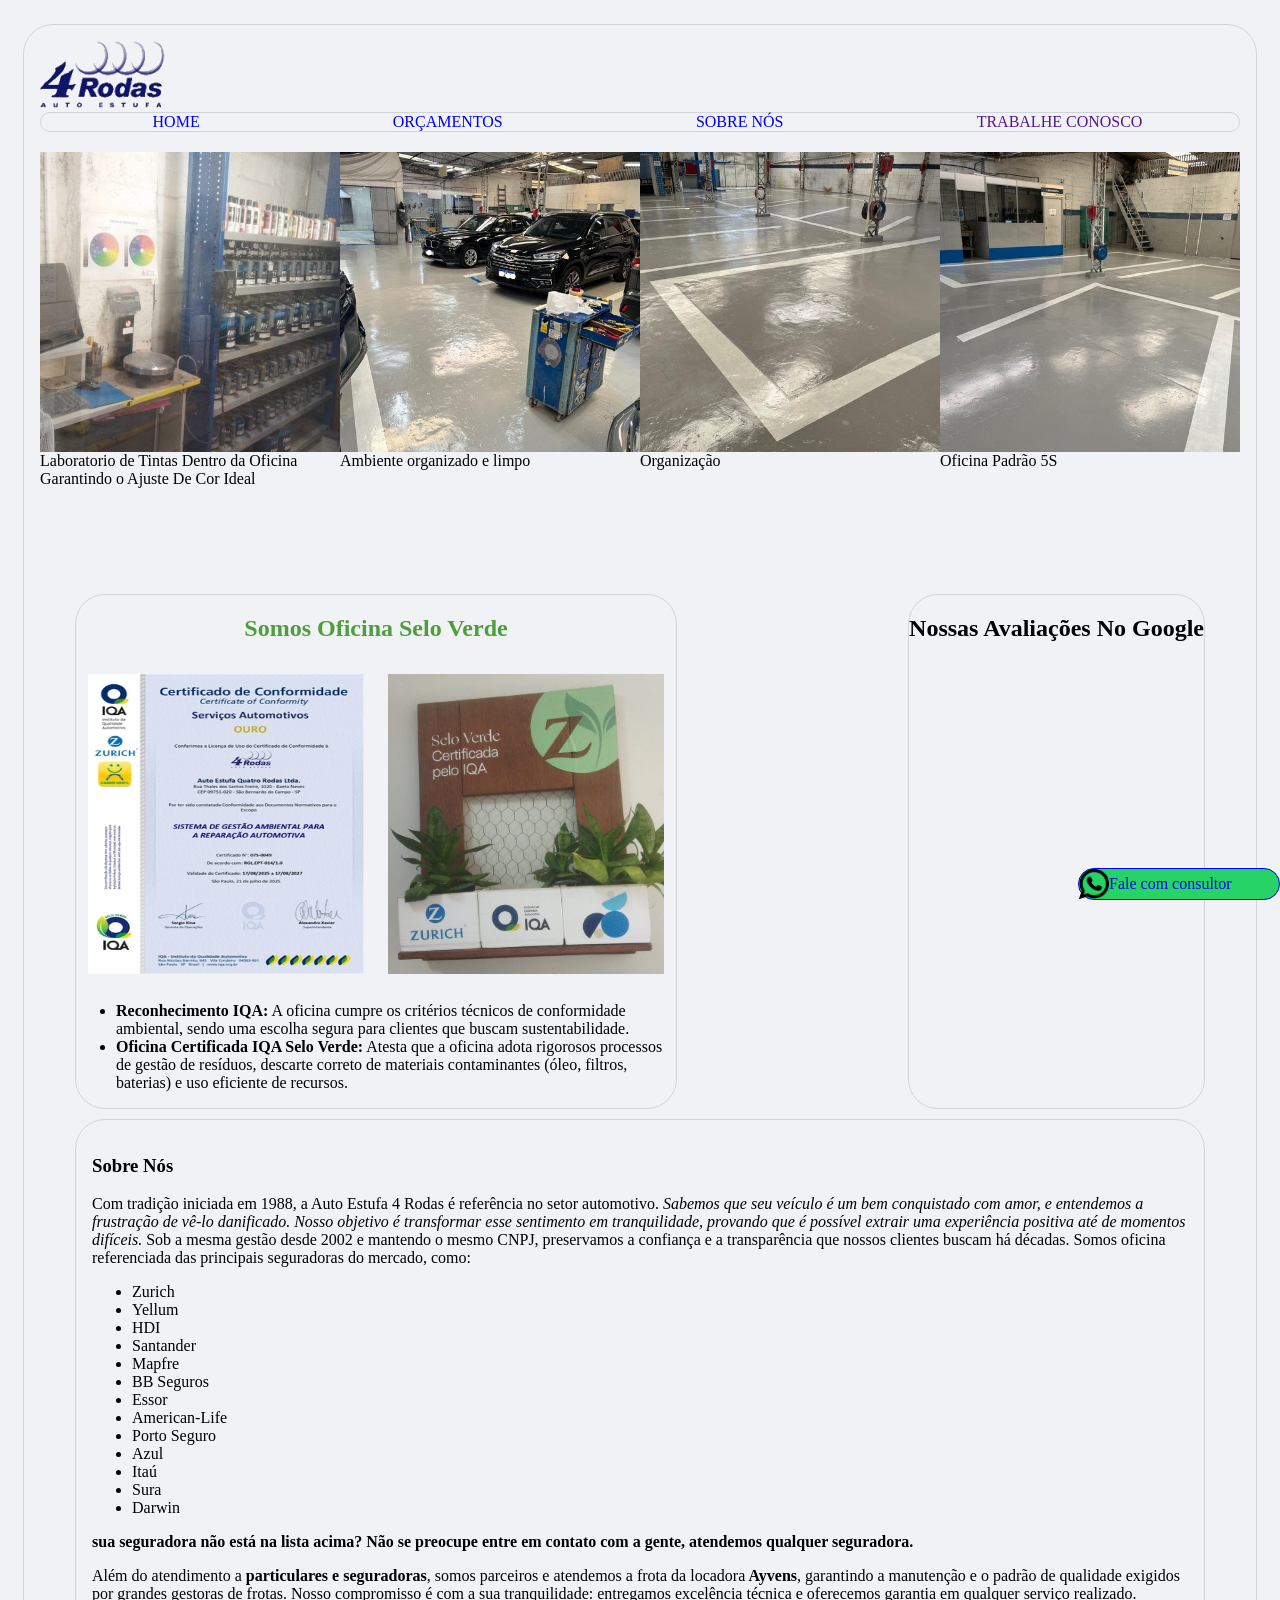
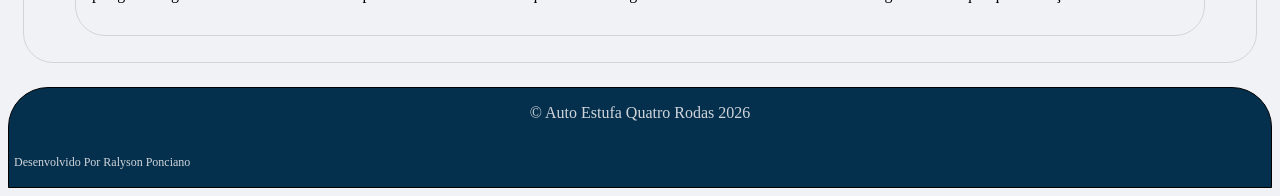
<file: index.html>
<!DOCTYPE html>
<html lang="pt-br">
<head>
    <meta charset="UTF-8">
    <meta name="viewport" content="width=device-width, initial-scale=1.0">
    <link rel="stylesheet" href="index.css">
    <title>4 RODAS - HOME</title>
    <meta name="description" content="Auto Estufa 4 Rodas: Referência em funilaria e pintura em São Bernardo do Campo (Baeta Neves). Oficina Selo Verde IQA, padrão 5S e atendimento a todas as seguradoras desde 1988.">
    <meta name="keywords" content="funilaria, pintura automotiva, oficina SBC, Baeta Neves, Auto Estufa 4 Rodas, Selo Verde IQA, martelinho de ouro, atendimento seguradoras">
    <meta name="author" content="Ralyson - Desenvolvedor Front-End">

    <meta property="og:title" content="Auto Estufa 4 Rodas - Funilaria e Pintura Selo Verde">
    <meta property="og:description" content="Qualidade, tradição e sustentabilidade. Conheça nossa oficina em SBC com padrão 5S e certificação IQA.">
    <meta property="og:type" content="website">
    
    <meta property="og:locale" content="pt_BR">

</head>
<body>
    <section class="page">  
     <header>
            <img src="assets/logotipo-4rodas.png" alt="logotipo com 4 rodas">
            
            <nav>
        
            <a href="index.html" >HOME </a>
            <a href="orcamento.html">ORÇAMENTOS</a>
            <a href="#sobre">SOBRE NÓS</a>
            <a href="">TRABALHE CONOSCO</a>
            
            </nav>
        </header>
    <main>    
       
    
       
        <section id = "fotos"> 
       <div class="esteira"> 
        <figure>
        <img class ="fotos-oficina" src= "assets/laboratorio.jpeg" alt="fotos oficina" />
        <figcaption> Laboratorio de Tintas Dentro da Oficina<br> Garantindo o Ajuste De Cor Ideal </figcaption>
        </figure>



        <figure>
        <img class ="fotos-oficina" src = "assets/patio-da-oficina-com-carro.jpeg" alt ="fotos oficina"/>  
        <figcaption> Ambiente organizado e limpo</figcaption>
        </figure>

        <figure>
        <img class ="fotos-oficina" src = "assets/patio-oficina1.jpeg" alt ="fotos oficina"/>  
        <figcaption> Organização  </figcaption>
        </figure> 
        <figure>
        <img class ="fotos-oficina" src = "assets/patio-oficina2.jpeg" alt ="fotos oficina"/>  
        <figcaption> Oficina Padrão 5S</figcaption>
        </figure>
        <figure>
        <img class ="fotos-oficina" src = "assets/ambiente.jpeg" alt ="foto oficina da oficina "/>  
        <figcaption> Ambiente Limpo <br>Evitando Contaminação </figcaption>
    
        </figure>
        <figure>
        <img class ="fotos-oficina" src = "assets/reunião-com-a-equipe.jpeg" alt ="equipe enfrente um quadro conversando"/>  
        <figcaption> Reuniões Diarias Com Time <br>Sobre Cada Veiculo :
             <ul>          
                    <li>Evitando Atrasos</li>
                      <li>Focando Na Qualidade</li> 
                      <li>Atenção em cada veiculo e cliente</li>  
            </ul>
        </figcaption>
        </figure>

        <figure>
        <img class ="fotos-oficina" src = "assets/frente-da-oficina.jpeg" alt ="fotos oficina"/>  
        <figcaption> Localização na Esquina <address>Rua Thales dos Santos Freire 1020 x Rua Dos Americanos,Baeta Neves,São Bernardo do Campo,Sp</address> </figcaption>
    
        </figure>

        <figure>
        <img class ="fotos-oficina" src = "assets/frente-rec.jpeg" alt ="fotos da recepção da oficina porta de vidro e muro azul"/>  
        <figcaption> </figcaption>
    
        </figure>
        <figure>
        <img class ="fotos-oficina" src = "assets/recp.jpeg" alt ="fotos oficina"/>  
        <figcaption> Aguardamos Uma Visita. </figcaption>
    
        </figure>

        <!-- FOTOS DUPLICADAS PARA ESTEIRA NÃO TER FIM-->

        <figure>
        <img class ="fotos-oficina" src= "assets/laboratorio.jpeg" alt="fotos oficina" />
        <figcaption> Laboratorio de Tintas Dentro da Oficina<br> Garantindo o Ajuste De Cor Ideal </figcaption>
        </figure>



        <figure>
        <img class ="fotos-oficina" src = "assets/patio-da-oficina-com-carro.jpeg" alt ="fotos oficina"/>  
        <figcaption> Ambiente organizado e limpo</figcaption>
        </figure>

        <figure>
        <img class ="fotos-oficina" src = "assets/patio-oficina1.jpeg" alt ="fotos oficina"/>  
        <figcaption> Organização  </figcaption>
        </figure> 
        <figure>
        <img class ="fotos-oficina" src = "assets/patio-oficina2.jpeg" alt ="fotos oficina"/>  
        <figcaption> Oficina Padrão 5S</figcaption>
        </figure>
        <figure>
        <img class ="fotos-oficina" src = "assets/ambiente.jpeg" alt ="fotos oficina"/>  
        <figcaption> Ambiente Limpo <br>Evitando Contaminação </figcaption>
    
        </figure>
        <figure>
        <img class ="fotos-oficina" src = "assets/reunião-com-a-equipe.jpeg" alt ="fotos oficina"/>  
        <figcaption> Reuniões Diarias Com Time <br>Sobre Cada Veiculo </figcaption>
        </figure>

        <figure>
        <img class ="fotos-oficina" src = "assets/frente-da-oficina.jpeg" alt ="fotos oficina"/>  
        <figcaption> Localização na Esquina <address>Rua Thales dos Santos Freire 1020 x Rua Dos Americanos,Baeta Neves,São Bernardo do Campo,Sp</address> </figcaption>
    
        </figure>

        <figure>
        <img class ="fotos-oficina" src = "assets/frente-rec.jpeg" alt ="fotos oficina"/>  
        <figcaption> </figcaption>
    
        </figure>
        <figure>
        <img class ="fotos-oficina" src = "assets/recp.jpeg" alt ="fotos oficina"/>  
        <figcaption> Aguardamos Uma Visita. </figcaption>
    
        </figure>
        </div>
            

        </section>        
        
        
        
        
    <div class="container-selo-avaliacao">    
        
        <section id="selo-verde">
            <div class="titulo-selo">
                <h2>Somos Oficina Selo Verde</h2>
            </div>   
            <div class="img-selo">
                <img src="assets/certificado-selo-verde.jpeg" alt="imagem de um quadro com certificado selo verde">
                <img src="assets/plantas-selo-verde.jpeg" alt="plantas em vasos representado o selo verde">
            </div>
            <div class="texto-selo">
                <ul> 
                    <li><strong> Reconhecimento IQA:</strong> A oficina cumpre os critérios técnicos de conformidade ambiental, sendo uma   escolha segura para clientes que buscam sustentabilidade.            
                    </li>
                    <li><strong> Oficina Certificada IQA Selo Verde:</strong> Atesta que a oficina adota rigorosos processos de gestão de resíduos, descarte correto de materiais contaminantes (óleo, filtros, baterias) e uso eficiente de recursos. 
                    </li>

     </ul>   
            </div>    
        </section>
    
     <section class="container-avaliacao">
        <h2> Nossas Avaliações No Google </h2>
        <script src="https://elfsightcdn.com/platform.js" async></script>
        <div
        class="elfsight-app-a9695c29-21b4-4592-828d-019fed77e5a1" data-elfsight-app-lazy></div>
  
</section>

     
    
    
    </div>
    <div class="container-sobre">
        <section id="sobre">
            <h1>Sobre Nós</h1>

            <p>Com tradição iniciada em 1988, a Auto Estufa 4 Rodas é referência no setor automotivo.<em class ="missao"> Sabemos que seu veículo é um bem conquistado com amor, e entendemos a frustração de vê-lo danificado. Nosso objetivo é transformar esse sentimento em tranquilidade, provando que é possível extrair uma experiência positiva até de momentos difíceis.</em> Sob a mesma gestão desde 2002 e mantendo o mesmo CNPJ, preservamos a confiança e a transparência que nossos clientes buscam há décadas.
            Somos oficina referenciada das principais seguradoras do mercado, como: 
            <ul>
                <li>Zurich</li> 
                <li>Yellum</li> 
                <li> HDI </li>
                <li>Santander</li>
                <li> Mapfre</li>
                <li>BB Seguros</li> 
                <li>Essor</li>
                <li> American-Life</li> 
                <li>Porto Seguro</li> 
                <li>Azul</li> 
                <li>Itaú</li>  
                <li>Sura</li>
                <li>Darwin</li>
            </ul>

            <p><strong> sua seguradora não está na lista acima? Não se preocupe entre em contato com a gente, atendemos qualquer seguradora. </strong></p>
            
            Além do atendimento a <strong> particulares e seguradoras</strong>, somos parceiros e atendemos a frota da locadora<strong> Ayvens</strong>, garantindo a manutenção e o padrão de qualidade exigidos por grandes gestoras de frotas.

            Nosso compromisso é com a sua tranquilidade: entregamos excelência técnica e oferecemos garantia em qualquer serviço realizado.
                </p>
        </section>

    </div>    
</section>
<div class="container-botao">

    <a class = "botao-whats"href="https://wa.me/5511939077323" target="_blank">
    <img src="assets/icones/whatsapp.png" alt=""> Fale com  consultor
    </a>
</div>
</main>
<footer>
    <div class="copy">
    <p> &copy; Auto Estufa Quatro Rodas 2026</p>
    </div>
    <div class="autor">
        <p> Desenvolvido Por Ralyson Ponciano</p>
    </div>
</footer>

</body>
</html>
</file>
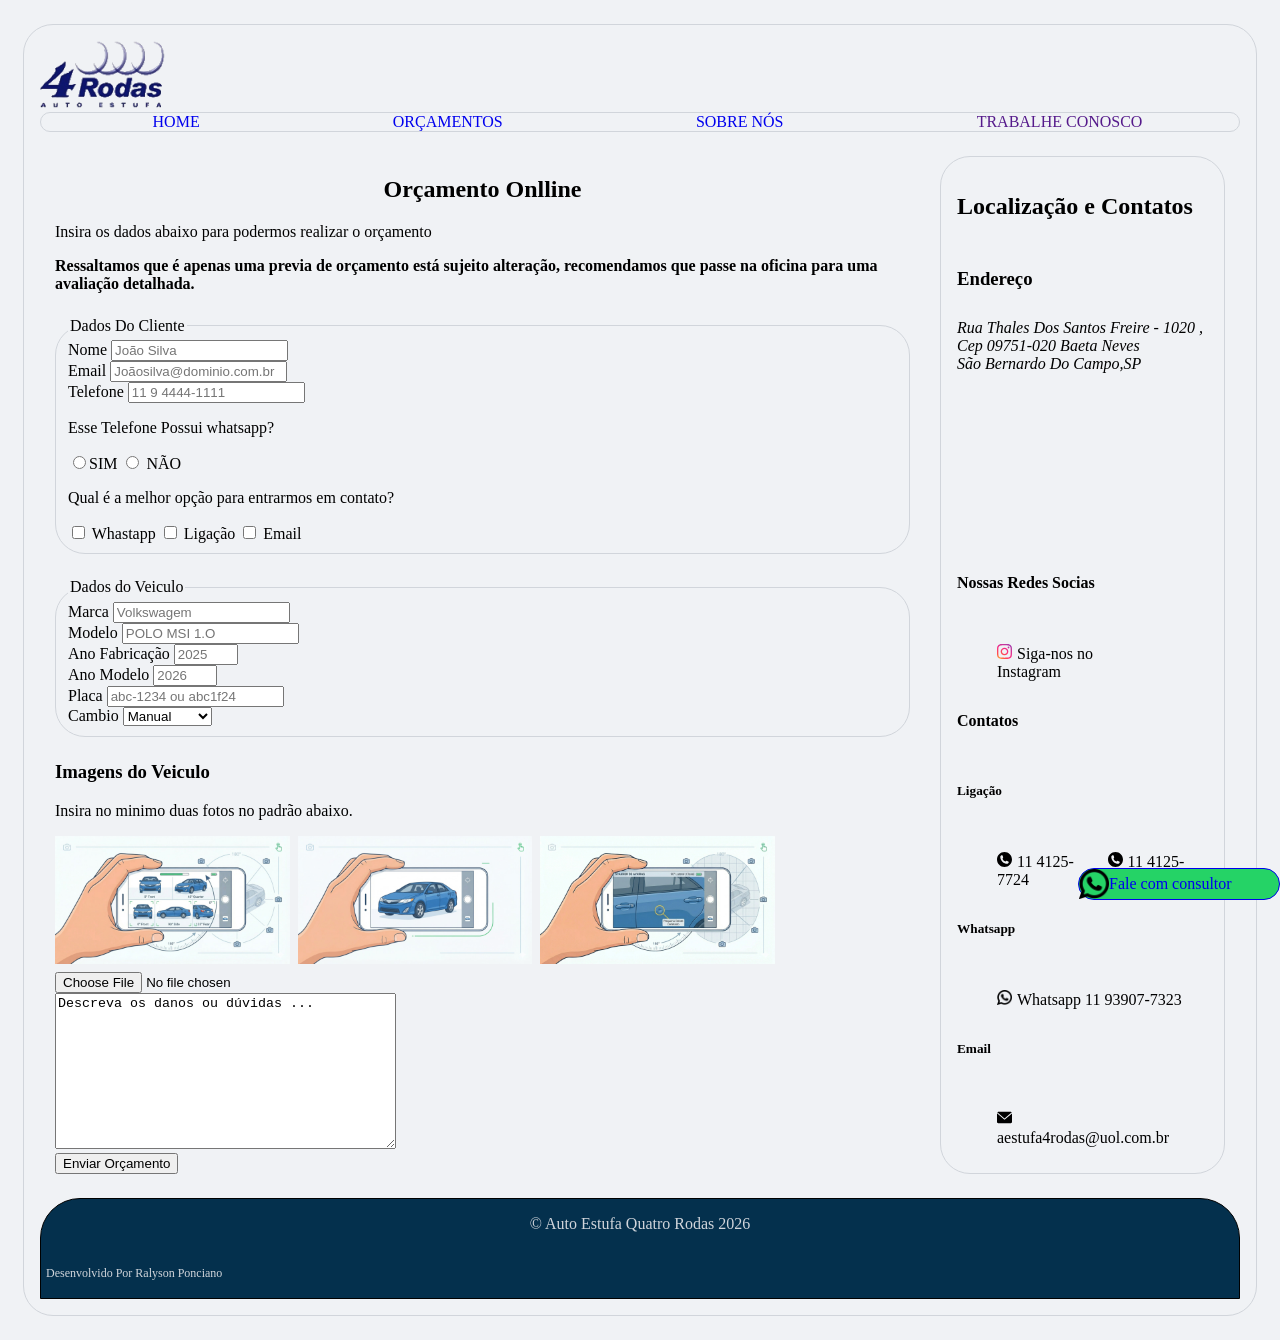
<file: orcamento.html>
<!DOCTYPE html>
<html lang="pt-br">
<head>
    <meta charset="UTF-8">
    <meta name="viewport" content="width=device-width, initial-scale=1.0">
    <link rel="stylesheet" href="orcamento.css">
    

    <title>ORÇAMENTOS</title>
</head>
<body>
 <div class="page">    
  <header>
            <img src="assets/logotipo-4rodas.png" alt="logotipo com 4 rodas">
            <nav>
        
            <a href="index.html" >HOME </a>
            <a href="orcamento.html">ORÇAMENTOS</a>
            <a href="./index.html#sobre">SOBRE NÓS</a>
            <a href="">TRABALHE CONOSCO</a>
            
            </nav>
 </header>

<main>
 <section class="container-page">  

    <h1>Orçamento Onlline </h1>
    <p>Insira os dados  abaixo para podermos realizar o orçamento</p>
    <p><strong> Ressaltamos que é apenas uma previa de orçamento  está sujeito alteração, recomendamos que passe na oficina para uma avaliação detalhada. </strong></p>
    
    
    
    
    
    
    <div class="container-botao">

    <a class = "botao-whats"href="https://wa.me/5511939077323" target="_blank">
    <img src="assets/icones/whatsapp.png" alt=""> Fale com  consultor
    </a>
    </div>
    
    <form  method="post">
        
        <fieldset>
            <legend>Dados Do Cliente </legend>
            <div class="container-input-cliente">
                <label for="nome">Nome</label>
                <input type="text" id="nome" name="nome" placeholder="João Silva "
                required>
            </div>
            <div class="container-input-cliente">
                <label for="email">Email</label>
                <input type="email" id="email" name="email" placeholder="Joãosilva@dominio.com.br"
                required>
            </div>
            <div class ="container-input-cliente">
                <label for="tel">Telefone</label>
                <input type="tel" id="tel"name="tel"
                placeholder="11 9 4444-1111"
                required>
            </div>
            <div class="container-input-radio">
                <p>Esse Telefone Possui whatsapp?</p>
                <input type="radio" name="possui-whats" id="possui-whats-sim" value="sim"><label for="possui-whats-sim">SIM</label>
                <input type="radio" name="possui-whats" id="possui-whats-nao">
                <label for="possui-whats-nao">NÃO</label>
            </div>
            <div class="input-contato">
                <p> Qual é a melhor opção para entrarmos em contato?</p>
                <input type="checkbox" name="entrar-contato" id="whatsapp">
                <label for="whatsapp">Whastapp</label>
                <input type="checkbox" name="entrar-contato" id="ligacao">
                <label for="ligacao">Ligação</label>
                <input type="checkbox" name="entrar-contato" id="email-checkbox">
                <label for="email-radio">Email</label>

            </div>
            
        
        </fieldset>
        <fieldset>
                <legend>Dados do Veiculo</legend>
                <div class="container-dados-veiculo">
                    <label for="marca">Marca</label>
                    <input type="text" id="marca" name="marca" placeholder="Volkswagem">
                </div>
                <div class="container-dados-veiculo">
                    <label for="modelo">Modelo</label>
                    <input type="text" id="modelo" name="modelo"
                    placeholder="POLO MSI 1.O "
                    required>
                </div>
                 <div class="container-dados-veiculo">
                    <label for="ano-fabri">Ano Fabricação</label>
                    <input type="number" name="ano-fabri" id="ano-fabri" min="1950" max="2099" placeholder="2025">
                </div>
                
                <div class="container-dados-veiculo">
                    <label for="ano-modelo">Ano Modelo</label>
                    <input type="number" name="ano-modelo" id="ano-modelo" min="1950" max="2099" placeholder="2026">
                </div>
                <div class="container-dados-veiculo">
                    <label for="placa">Placa</label>
                    <input type="text" id="placa" placeholder="abc-1234 ou abc1f24">

                </div>
                <div class="container-dados-veiculo">
                    <label for="cambio">Cambio</label>
                    <select name="cambio" id="cambio">
                        <option value="manual">Manual</option>
                        <option value="automatico">Automatico</option>
                    </select>

                </div>
        </fieldset>
        
        <div class="container-img" >
            
            <h3>Imagens do Veiculo</h3>
            <p>Insira no minimo duas fotos no padrão abaixo.</p>
            <div class="container-form-img">
            <img src="assets/orcamento/figura-carro.jpg" alt="figura de um  celular na mão mostrando angulos de um carro">
            
            
            <img src="assets/orcamento/figura-carro2.jpg" alt="figura de um  celular na mão mostrando  um carro ">
              
            
            <img src="assets/orcamento/figura-carro3.jpg" alt="figura de um  celular na mão mostrando angulo de um carro">
            </div>
            
            <input type="file" name="imagens-veiculo" id="imagens-veiculo">
            </div>
        <div class="container-text">
            <textarea name="danos" id="danos" cols="40" rows="10">Descreva os danos ou dúvidas ...</textarea>
        </div>    
        <div class="container-botao-orca">
            <button type="submit">Enviar Orçamento</button>    
        </div>
       
    </form>
  
</section>
    <aside>
        <h2>Localização e Contatos</h2>
        <h3>Endereço</h3>
        <address>Rua Thales Dos Santos Freire - 1020 , <br> Cep 09751-020 Baeta Neves <br>São Bernardo Do Campo,SP </address>
        <iframe class ="mapa"src="https://www.google.com/maps/embed?pb=!1m18!1m12!1m3!1d913.4429524458268!2d-46.54526976114387!3d-23.684117083049802!2m3!1f0!2f0!3f0!3m2!1i1024!2i768!4f13.1!3m3!1m2!1s0x94ce4246035c5dd7%3A0x9f460edbeb5d6303!2sRua%20Thales%20dos%20Santos%20Freire%2C%201020%20-%20Baeta%20Neves%2C%20S%C3%A3o%20Bernardo%20do%20Campo%20-%20SP%2C%2009190-710!5e0!3m2!1spt-BR!2sbr!4v1772156864335!5m2!1spt-BR!2sbr" width="600" height="450" style="border:0;" allowfullscreen="" loading="lazy" referrerpolicy="no-referrer-when-downgrade">

        </iframe>
        <h4>Nossas Redes Socias </h4>
            <ul>
                <li><img src="assets/icones/Instagram_icon-icons.com_66804.svg" alt=""><a href="https://www.instagram.com/autoestufa4rodas/" target="_blank" rel="noopener noreferrer">Siga-nos no Instagram</a></li>
            </ul>    

        <h4>Contatos</h4>
        <h5>Ligação</h5>
        <ul>
            <li><img src="assets/icones/phone.svg" alt="icone de telefone indicando Ligação"><a href="tel:+551141257724" ><span>11 4125-7724</span></a></li>
            <li><a href="tel:+551141257576"><img src="assets/icones/phone.svg" alt="icone de telefone indicando Ligação"><span>11 4125-7576</span></a></li>
        </ul>    

        <h5>Whatsapp</h5>
        <ul>
            <li><img src="assets/icones/whatsapp.png" alt="icone do whatsapp"><a href="https://wa.me/5511939077323">Whatsapp 11 93907-7323</a></li>
        </ul>
        <h5>Email</h5>
        <ul>
            <li><img src="assets/icones/email.svg" alt="icone do email indicando o email"><a href="mailto:aestufa4rodas@uol.com.br">aestufa4rodas@uol.com.br</a></li>
        
        </ul>
    </aside>
    
</main>

 <footer>
    <div class="copy">
    <p> &copy; Auto Estufa Quatro Rodas 2026</p>
    </div>
    <div class="autor">
        <p> Desenvolvido Por Ralyson Ponciano</p>
    </div>
</footer>

   </div>
</body>
</html>
</file>
<file: index.css>
@import url(global.css);
@import url(footer.css);
@import url(nav.css);

#fotos {
    width: 100%;
    overflow: hidden; 
    padding: 20px 0;
}


.esteira {
    display: flex; 
    width: max-content; 
    animation: deslizar 80s linear infinite;  
}


.esteira:hover {
    animation-play-state: paused;
}


#fotos figure {
    margin: 0;
    padding: 0;
    width: 300px; 
    flex-shrink: 0; 
    transition: transform 0.5s ease; 
    position: relative; 
    
}


#fotos figure:hover {
    transform: scale(1.1);  
    z-index: 10; 
    cursor: pointer;
    
}

.fotos-oficina {
    width: 100%;
    height: 300px;
    object-fit: cover;
    display: block;
}


@keyframes deslizar {
  0% {
    transform: translateX(0);
  }
  100% {
    
    transform: translateX(-50%); 
  }
}

#selo-verde{
    border: 1px solid;
    border-radius: 30px;
    border-color: var(--color-border);
    max-width: 50%;
   flex-wrap: wrap;
    overflow: hidden;
    margin-left: 35px;        
}


#selo-verde img{
 height: 300px;
 width: 300px;
 justify-content: flex-end;
 margin: 12px;
    
}
.titulo-selo{
    color: var(--color-selo-ver);
    justify-content: center;
    display: flex;
}

.img-selo {
    display: flex;
    justify-content: space-between;

}

#selo-verde:hover{
    border: 2px solid var(--color-selo-ver) ;
    transform: scale(1.01)
}

.container-selo-avaliacao{
    display: flex;
    justify-content: space-between;
    flex-wrap: wrap;
   
}

.container-avaliacao{
    max-width: 40%;

    border: 0.5px solid;
    border-radius: 30px;
    border-color: #D1D5DB;
    flex-wrap: wrap;
    margin-right: 35px;
}

@media (max-width: 768px) {
    
    .container-selo-avaliacao {
        flex-direction: column; 
        align-items: center;
    }

    #selo-verde, 
    .container-avaliacao {
        max-width: 95%; 
        margin: 15px auto; 
    }

    .img-selo {
        flex-direction: column; 
        align-items: center;
    }

    #selo-verde img {
        width: 100%; 
        max-width: 300px; 
        height: auto;
    }
}

.container-avaliacao h2 {
    display: flex;
    justify-content: center;
    
}

.container-avaliacao:hover{
    
    transform:scale(1.01);
    border-color: var(--color-border-hover);

}

.container-sobre{
    border: 0.5px solid;
    border-radius: 30px;
    border-color: var(--color-border);
    margin: 10px 35px;
    padding: 1rem;
}

.container-sobre:hover{
    transform:scale(1.01);
    border-color: var(--color-border-hover);

}
</file>
<file: orcamento.css>
@import url(global.css);
@import url(nav.css);
@import url(footer.css);


main {
    display: grid;
    grid-template-columns: 1.5fr 0.5fr;
    gap: 30px;
    max-width: 1200px; 
    margin: 24px auto; 
    padding: 0 15px; 
      
    & h1 {
        display: grid;
        place-items: center;
        
    }
}



aside{

    display: grid;
    border: 1px solid var(--color-border);
    border-radius: 30px;
    padding: 1rem;
    flex-wrap: wrap;
    
    overflow: hidden;
    & .mapa{
        max-height: 10rem;
        max-width: 15rem;
    }
}

ul{
    
 display: flex;
 align-items: center;
 gap: 10px;
 margin-bottom: 5px;
 list-style: none;
 & h4,h5{
    margin: 5px 5px  5px

 }
 
 & a{ 
    text-decoration: none;
    color: var(--color-text);
 }
 & img{
    max-height: 15px;
    max-width: 15px;
    margin-right: 5px;
    
 }
}    

fieldset{
    border-radius: 30px;
    margin: 24px auto;
    border: solid 1px var(--color-border);
}

.container-form-img{
    display: flex;
    max-width: 8rem;
    height: 8rem;
    gap: 0.5rem;
    margin-bottom: 0.5rem;
}
</file>
